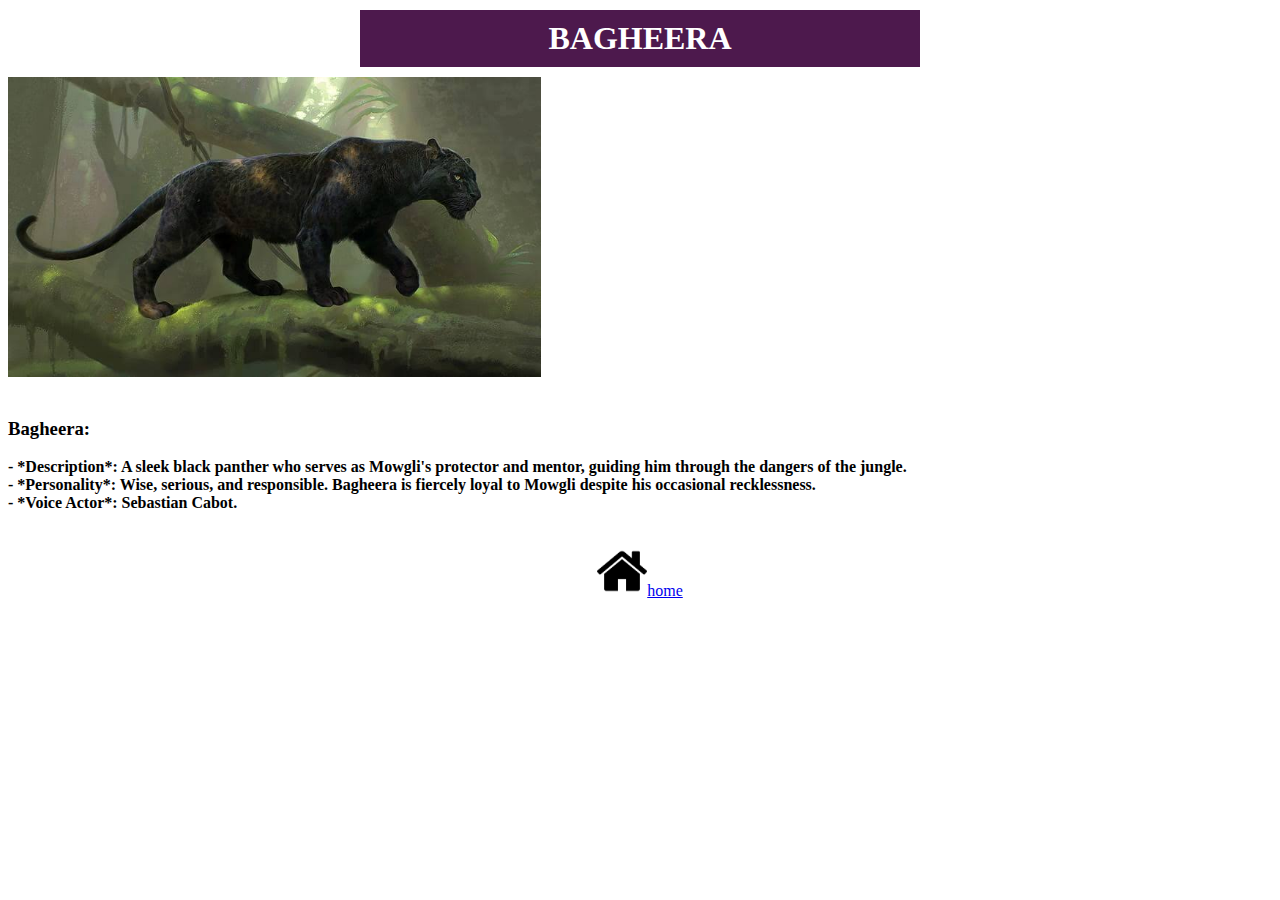
<file: PAGES/Bagheera.html>
<!DOCTYPE html>
<html>
<head>
    
    <title>BAGHEERA</title>
    <link rel="stylesheet" href="./../stayle.css">
</head>
<body>
    <h1 class="main">BAGHEERA</h1>

    <img src="./../IMG/BAGHIRA.JPG" height="300px" alt="BAGHEERA"><br><br>

    <p><h3>Bagheera:</h3> <b>
        - *Description*: A sleek black panther who serves as Mowgli's protector and mentor, guiding him through the dangers of the jungle.
        <br>
        - *Personality*: Wise, serious, and responsible. Bagheera is fiercely loyal to Mowgli despite his occasional recklessness.
        <br>
        - *Voice Actor*: Sebastian Cabot.</b></p>
        <br>
        <center> <a href="./../index.html"><img src="./../IMG/home.png" height="50px" alt="HOMe">home</a> </center>

</body>
</html>
</file>
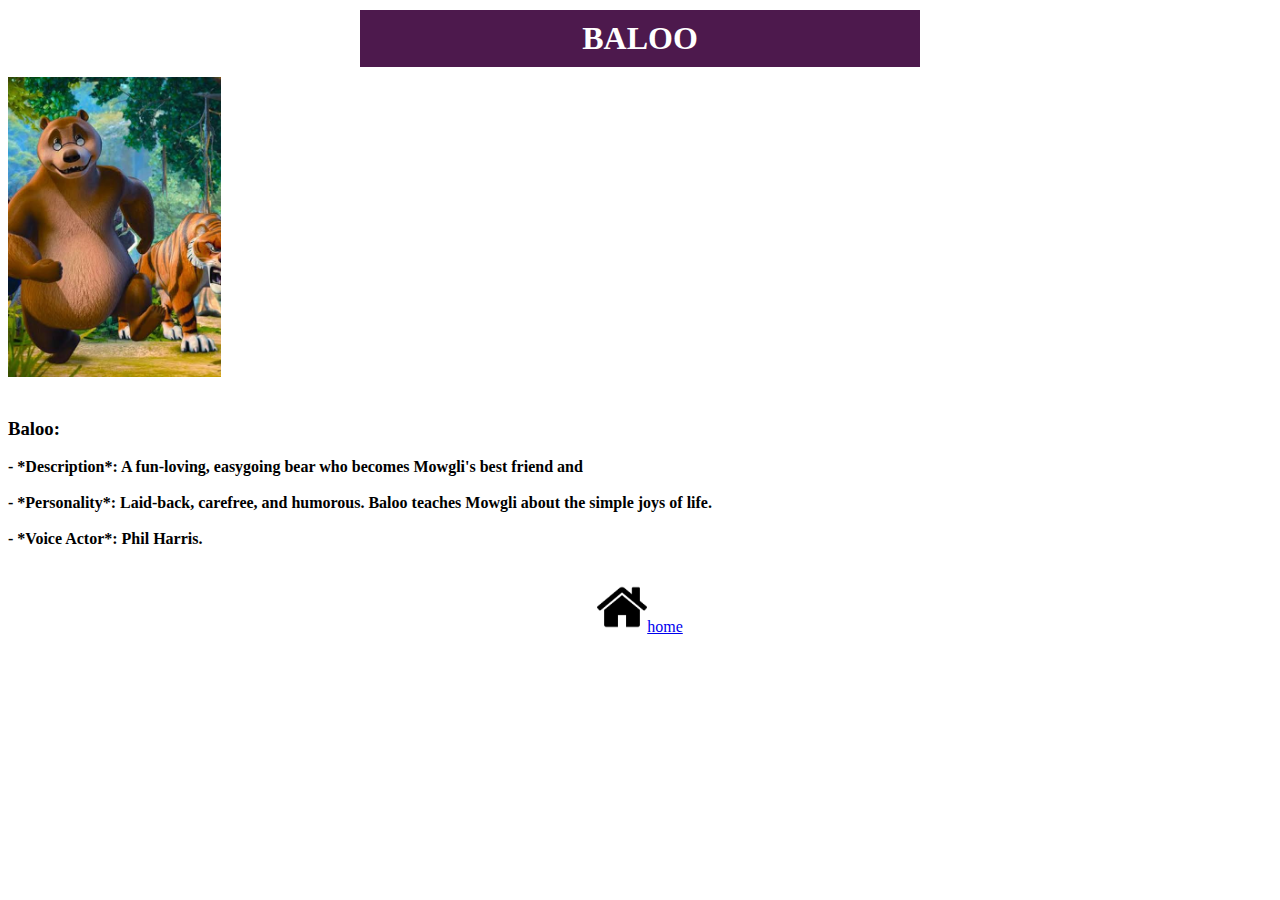
<file: PAGES/Baloo.html>
<!DOCTYPE html>
<html>
<head>
    
    <title>MOWGALI</title>

    <link rel="stylesheet" href="./../stayle.css">
</head>
<body>
    <h1 class="main">BALOO</h1>

    <img src="./../IMG/BALOO.JPG" height="300px" alt="BALOO"><br><br>

    <p><h3>Baloo:</h3>
        <b>- *Description*: A fun-loving, easygoing bear who becomes Mowgli's best friend and 
            <br><br>
        - *Personality*: Laid-back, carefree, and humorous. Baloo teaches Mowgli about the simple joys of life.
        <br><br>
        - *Voice Actor*: Phil Harris.</b></p>
        <br>
 <center> <a href="./../index.html"><img src="./../IMG/home.png" height="50px" alt="HOMe">home</a> </center>

</body>
</html>
</file>
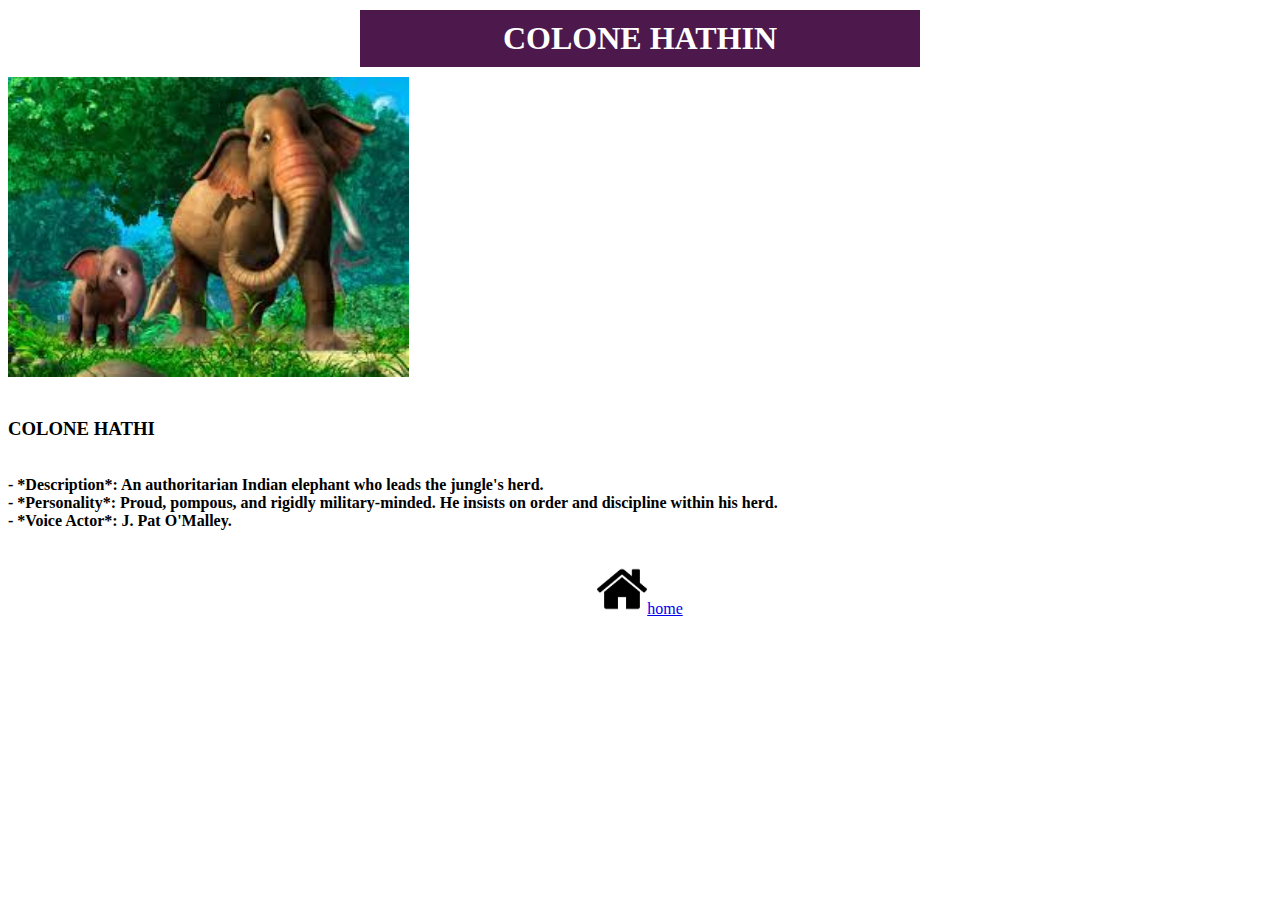
<file: PAGES/ColonelHathi.html>
<!DOCTYPE html>
<html>
<head>
    
    <title>COLONE HATHI</title>

    <link href="./../stayle.css" rel="stylesheet">
</head>
<body>
    <h1 class="main">COLONE HATHIN</h1>

    <img src="./../IMG/colonelhathi.jpg" height="300px" alt="COLONE HATHI"><br><br>

    <p><h3>COLONE HATHI</h3> <b><br>
        - *Description*: An authoritarian Indian elephant who leads the jungle's herd.
        <br>
        - *Personality*: Proud, pompous, and rigidly military-minded. He insists on order and discipline within his herd.
        <br>
        - *Voice Actor*: J. Pat O'Malley.</b></p>
        <br>
        

  <center> <a href="./../index.html"><img src="./../IMG/home.png" height="50px" alt="HOMe">home</a> </center>

</body>
</html>
</file>
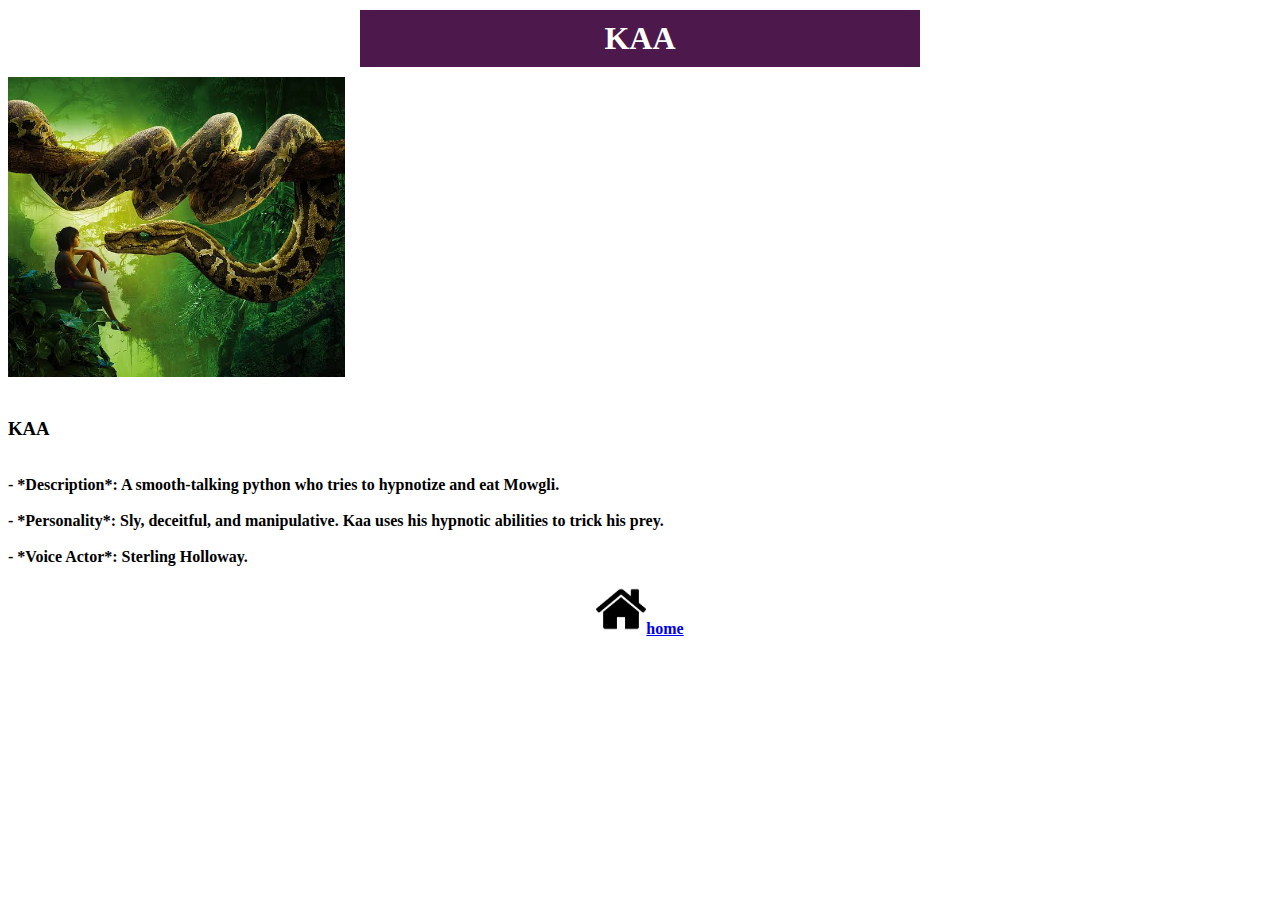
<file: PAGES/Kaa.html>
<!DOCTYPE html>
<html>
<head>
    
    <title>KAA</title>
    <link rel="stylesheet" href="./../stayle.css">
</head>
<body>
    <h1 class="main">KAA</h1>

    <img src="./../IMG/KAA.JPG" height="300px" alt="KAA"><br><br>

    <p><h3>KAA</h3> <b><br>
        - *Description*: A smooth-talking python who tries to hypnotize and eat Mowgli.
        <br><br>
        - *Personality*: Sly, deceitful, and manipulative. Kaa uses his hypnotic abilities to trick his prey.
        <br><br>
        - *Voice Actor*: Sterling Holloway.
        <br><br>
        

  <center> <a href="./../index.html"><img src="./../IMG/home.png" height="50px" alt="HOMe">home</a> </center>

</body>
</html>
</file>
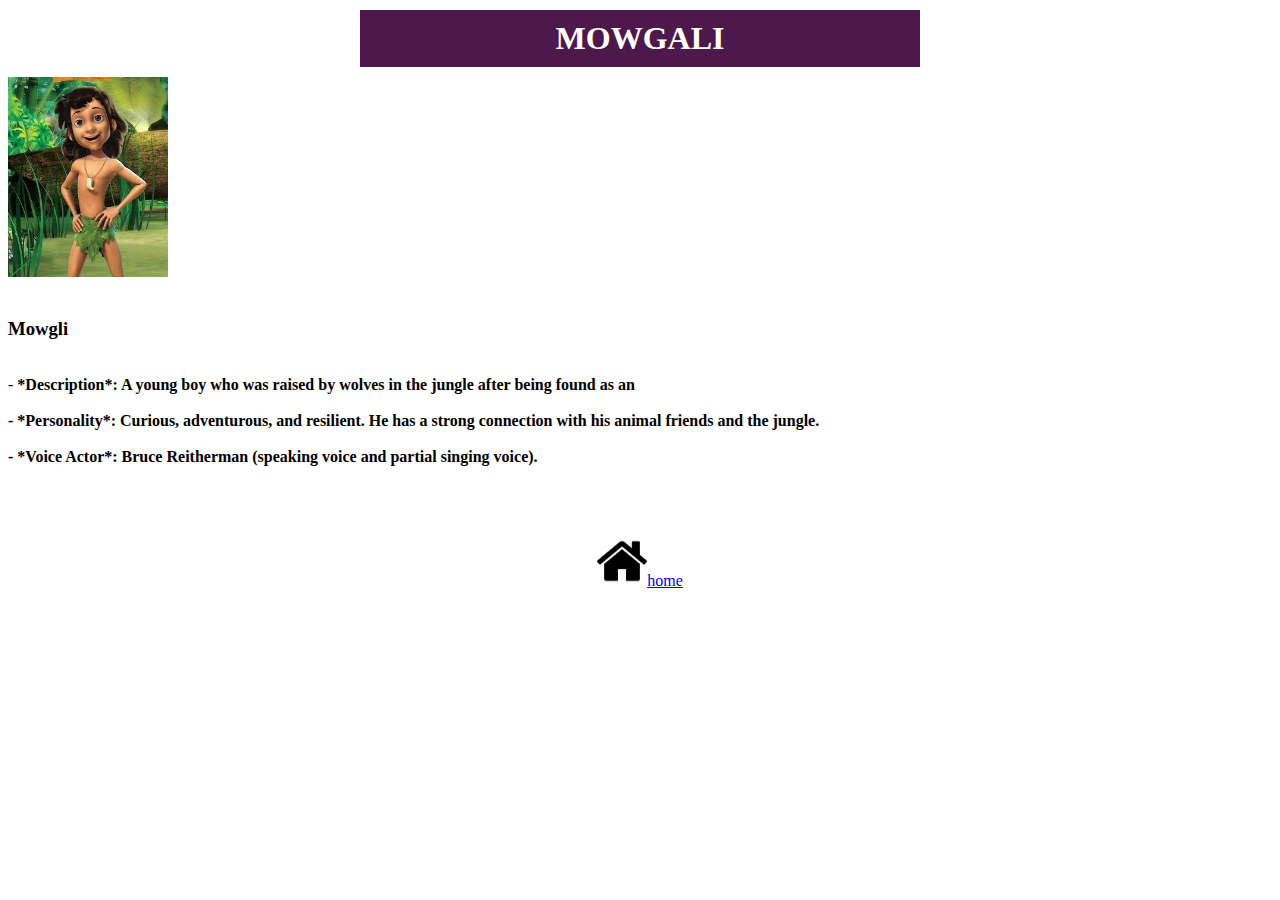
<file: PAGES/Mowgli.html>
<!DOCTYPE html>
<html>
<head>
    
    <title>MOWGALI</title>

    <link rel="stylesheet" href="./../stayle.css">
</head>
<body>
    <h1 class="main">MOWGALI</h1>

    <img src="./../IMG/mogali.jpg" height="200px" alt="MOWGALI"><br><br>

    <p><h3>Mowgli</h3><br>   - <b>*Description*: A young boy who was raised by wolves in the jungle after being found as an <br><br>
   - *Personality*: Curious, adventurous, and resilient. He has a strong connection with his animal friends and the jungle.<br><br>
   - *Voice Actor*: Bruce Reitherman (speaking voice and partial singing voice).</b></p>
   <br><br><br>

  <center> <a href="./../index.html"><img src="./../IMG/home.png" height="50px" alt="HOMe">home</a> </center>

</body>
</html>
</file>
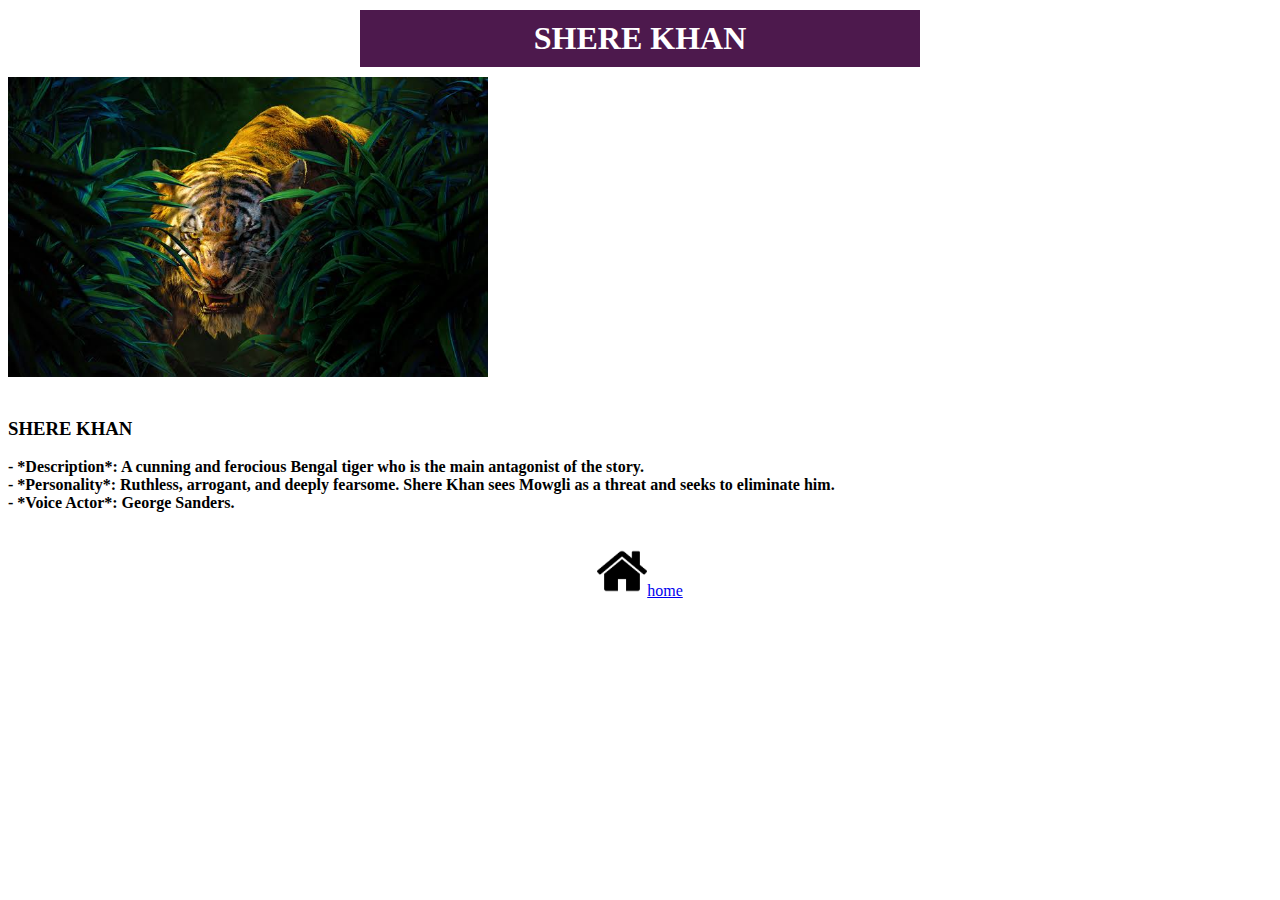
<file: PAGES/ShereKhan.html>
<!DOCTYPE html>
<html>
<head>
    
    <title>SHERE KHAN</title>
    <link rel="stylesheet" href="./../stayle.css">
</head>
<body>
    <h1 class="main">SHERE KHAN</h1>

    <img src="./../IMG/SHEAR KHAN.JPG" height="300px" alt="SHERE KHAN"><br><br>

    <p><h3>SHERE KHAN</h3> <b>  - *Description*: A cunning and ferocious Bengal tiger who is the main antagonist of the story.
        <br>
        - *Personality*: Ruthless, arrogant, and deeply fearsome. Shere Khan sees Mowgli as a threat and seeks to eliminate him.
        <br>
        - *Voice Actor*: George Sanders.</b></p>
        <br>
        

  <center> <a href="./../index.html"><img src="./../IMG/home.png" height="50px" alt="HOMe">home</a> </center>

</body>
</html>
</file>
<file: stayle.css>
.main{
    background-color: #4d194d;
    color: white;
    width: 500px;
    padding: 10px 30px; 
    margin: 10px auto;
    text-align: center;

}
</file>
